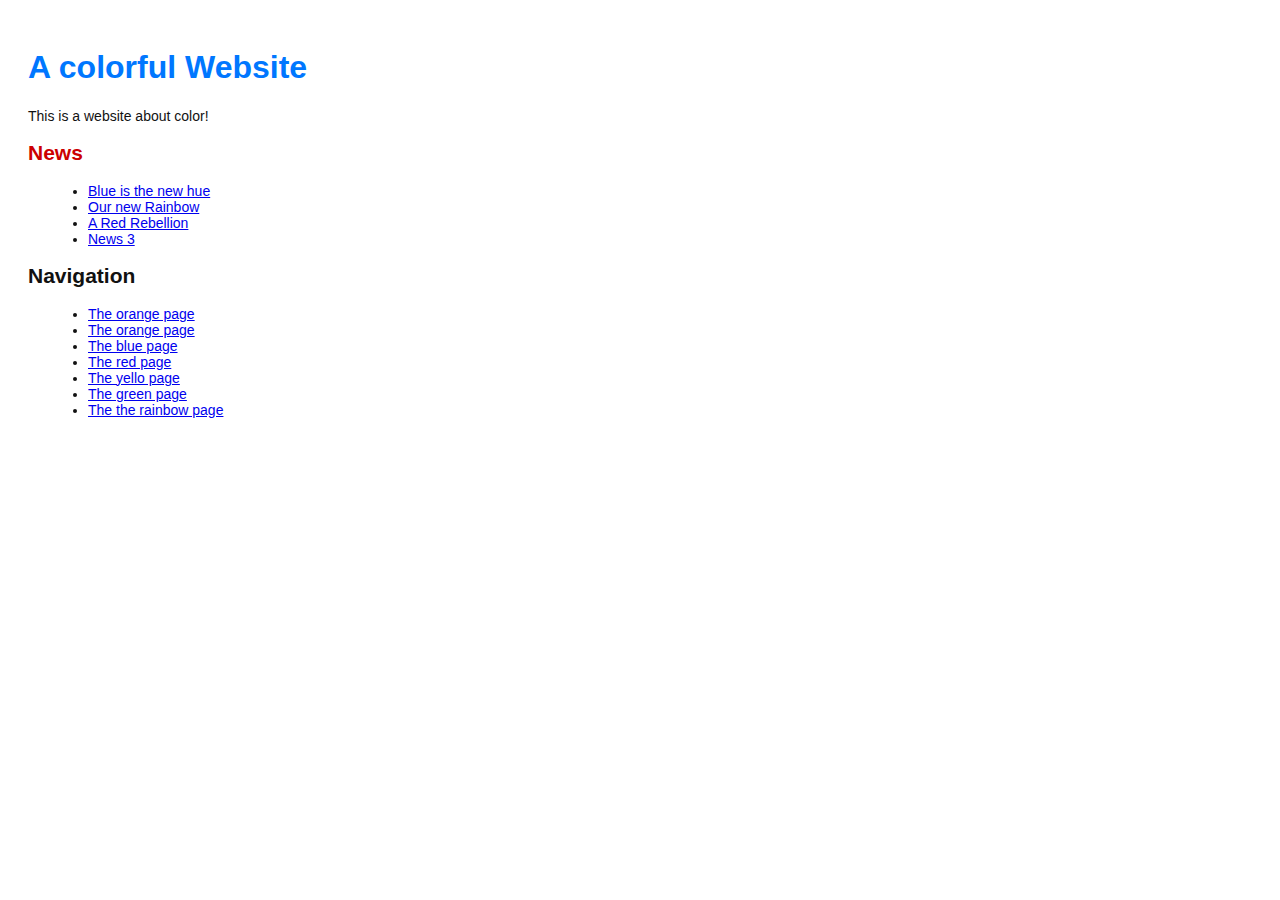
<file: index.html>
<!Doctype html>
<html lang=en>
<head>
    <title>A colorful website</title>
    <link rel="stylesheet" href="style.css" />
    <meta charset="utf-8"/>
</head>
<body>
    <h1 style="color: #07f">A colorful Website</h1>
    <p>This is a website about color!</p>

    <h2 style="color: #C00">News</h2>
    <ul>
        <li><a href="news-1.html">Blue is the new hue</a></li>
        <li><a href="rainbow.html">Our new Rainbow</a></li>
        <li><a href="news-2.html">A Red Rebellion</a></li>
        <li><a href="news-3.html">News 3</a></li>
    </ul>
    <h2>Navigation</h2>
    <ul>
        <li>
            <a href="about/index.html">The orange page</a>
        </li>
        <li style "color: #f90">
            <a href="orange.html">The orange page</a>
        </li>
        <li style "color: #00f">
            <a href="blue.html">The blue page</a>
        </li>
        <li style "color: #00f">
            <a href="red.html">The red page</a>
        </li>
        <li style "color: #00f">
            <a href="yellow.html">The yello page</a>
        </li>
        <li style "color: #00f">
            <a href="green.html">The green page</a>
        </li>
        <li>
            <a href="rainbow.html">The the rainbow page</a>
        </li>
    </ul>
</body>
</html>
</file>
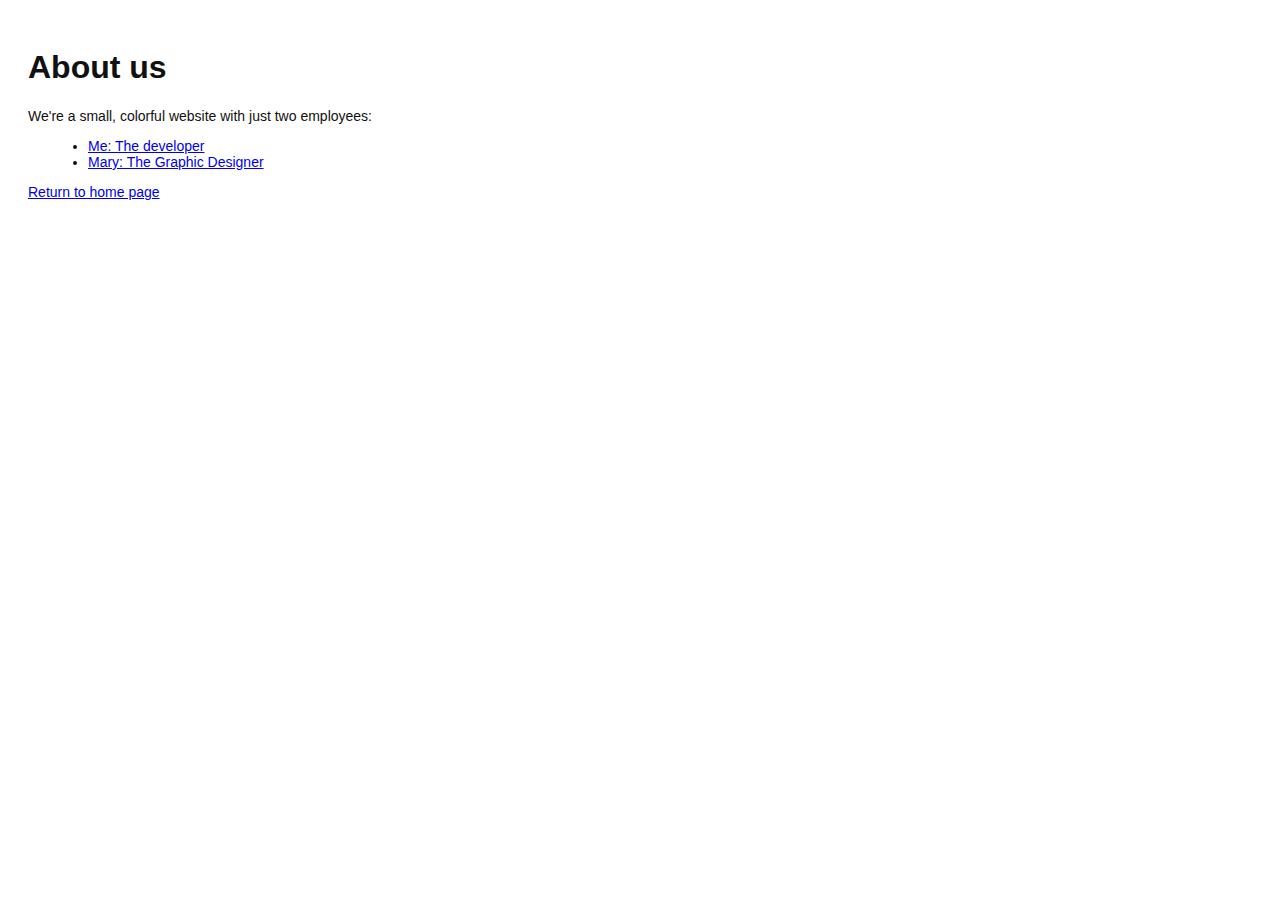
<file: about/index.html>
<!Doctype html>
<html lang=en>
<head>
    <title>About us</title>
    <link rel="stylesheet" href="../style.css" />
    <meta charset="utf-8"/>
</head>
<body>
    <h1>About us</h1>
    <p>We're a small, colorful website with just two employees:</p>
   <ul>
        <li><a href="me.html">Me: The developer</a></li>
        <li><a href="mary.html">Mary: The Graphic Designer</a></li>
    </ul>
    <p><a href="index.html">Return to home page</a></p>
</body>
</html>
</file>
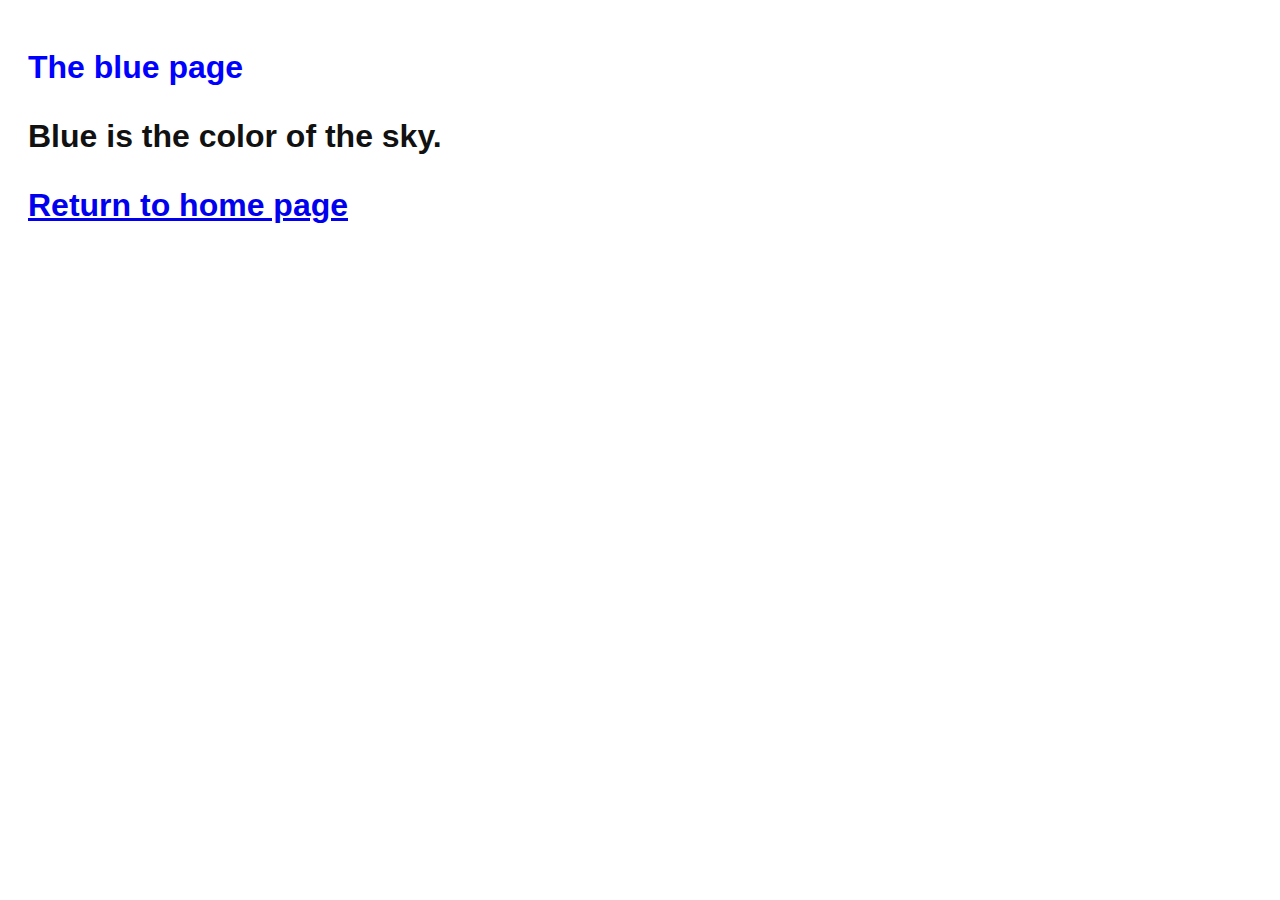
<file: blue.html>
<!Doctype html>
<html lang=en>
<head>
    <title>The blue page</title>
    <link rel="stylesheet" href="style.css" />
    <meta charset="utf-8"/>
</head>
<body>
    <h1 style="color: #00F">The blue page<h1>
    <p>Blue is the color of the sky.</p>
    <p><a href="index.html">Return to home page</a></p>
</body>
</html>
</file>
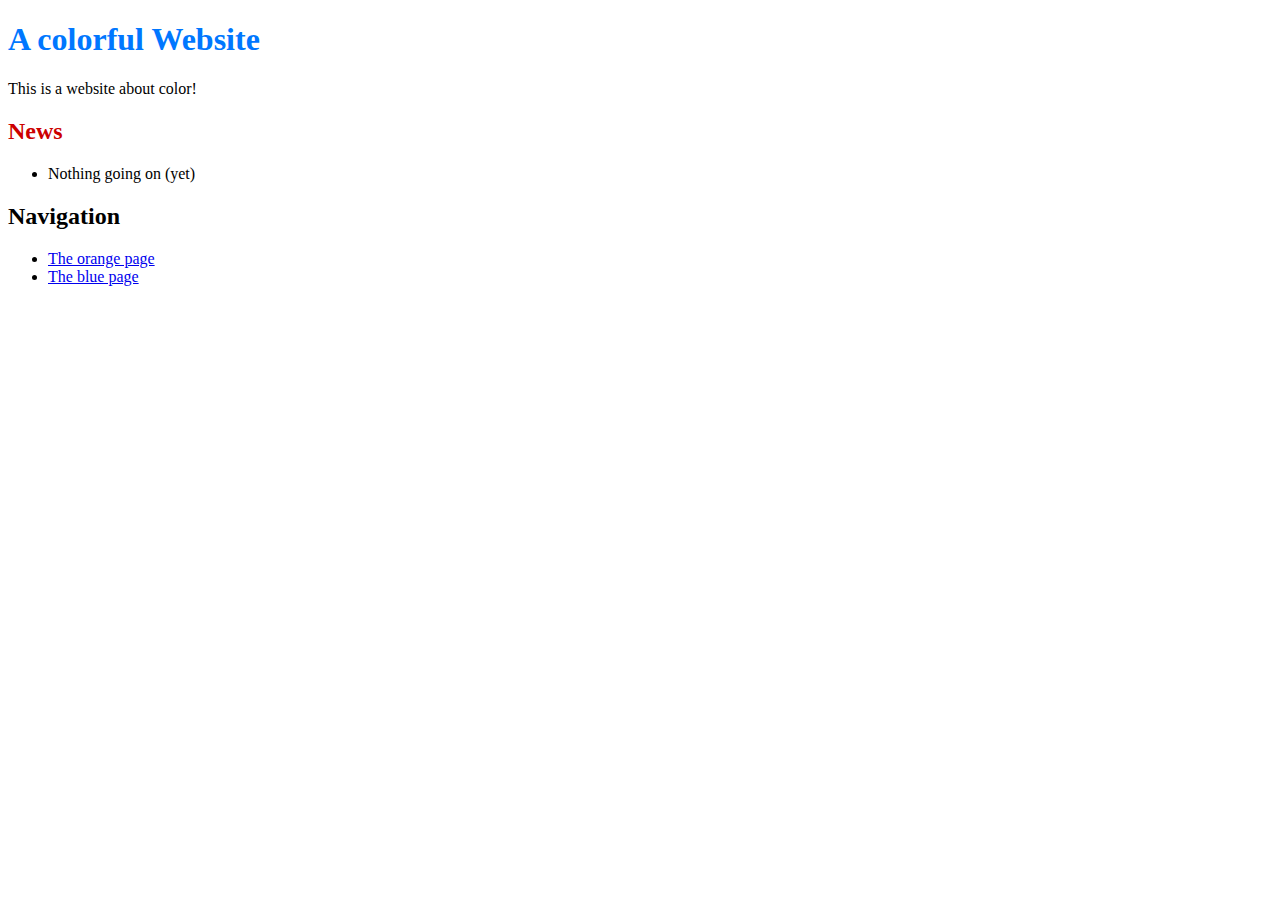
<file: crazy.html>
<!Doctype html>
<html lang=en>
<head>
    <title>Crazy page!!!</title>
    <meta charset="utf-8"/>
</head>
<body>
    <h1 style="color: #07f">A colorful Website</h1>
    <p>This is a website about color!</p>

    <h2 style="color: #C00">News</h2>
    <ul>
        <li>Nothing going on (yet)</li>
    </ul>
    <h2>Navigation</h2>
    <ul>
        <li style "color: #f90">
            <a href="orange.html">The orange page</a>
        </li>
        <li style "color: #00f">
            <a href="blue.html">The blue page</a>
        </li>
    </ul>
</body>
</html>
</file>
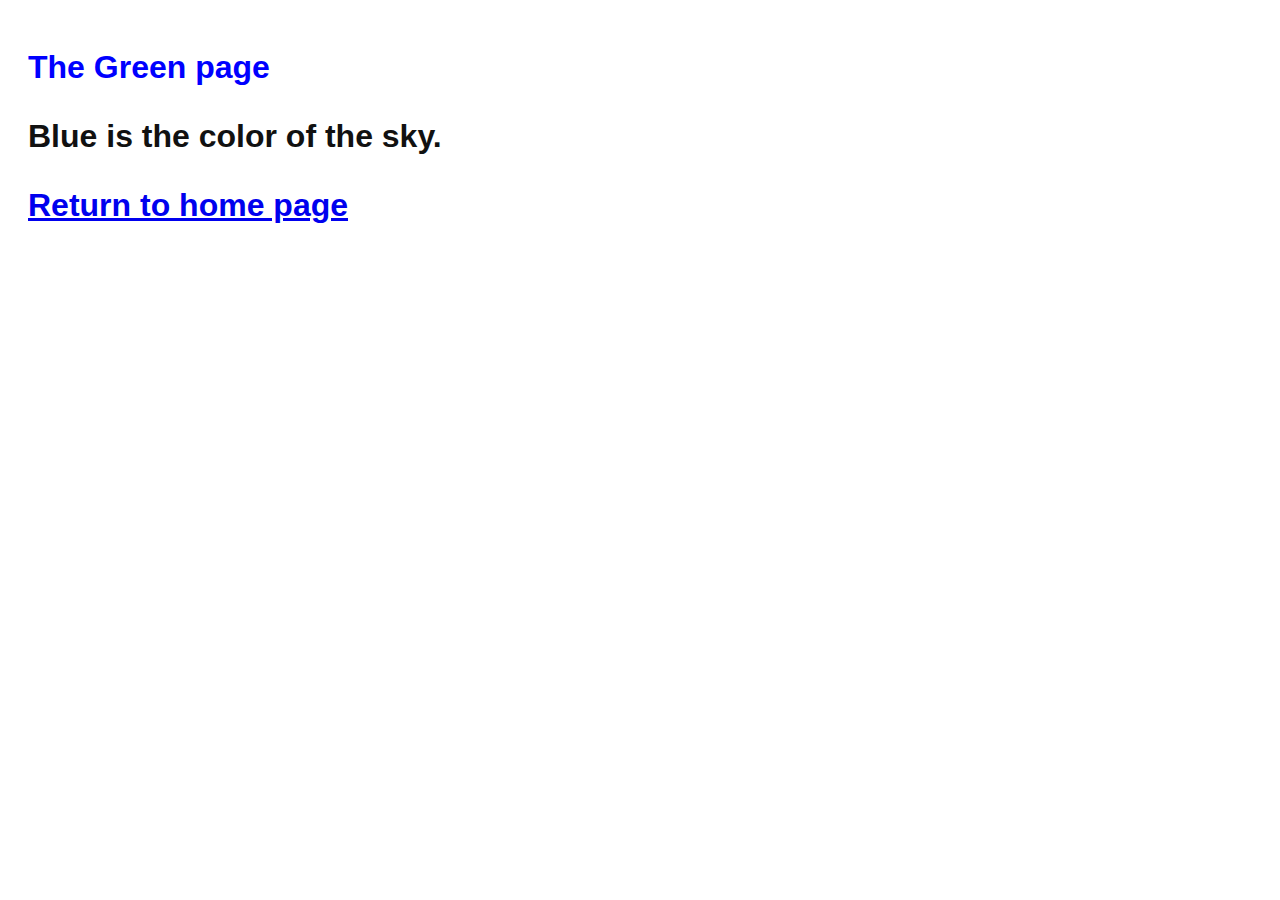
<file: green.html>
<!Doctype html>
<html lang=en>
<head>
    <title>The green page</title>
    <link rel="stylesheet" href="style.css" />
    <meta charset="utf-8"/>
</head>
<body>
    <h1 style="color: #00F">The Green page<h1>
    <p>Blue is the color of the sky.</p>
    <p><a href="index.html">Return to home page</a></p>
</body>
</html>
</file>
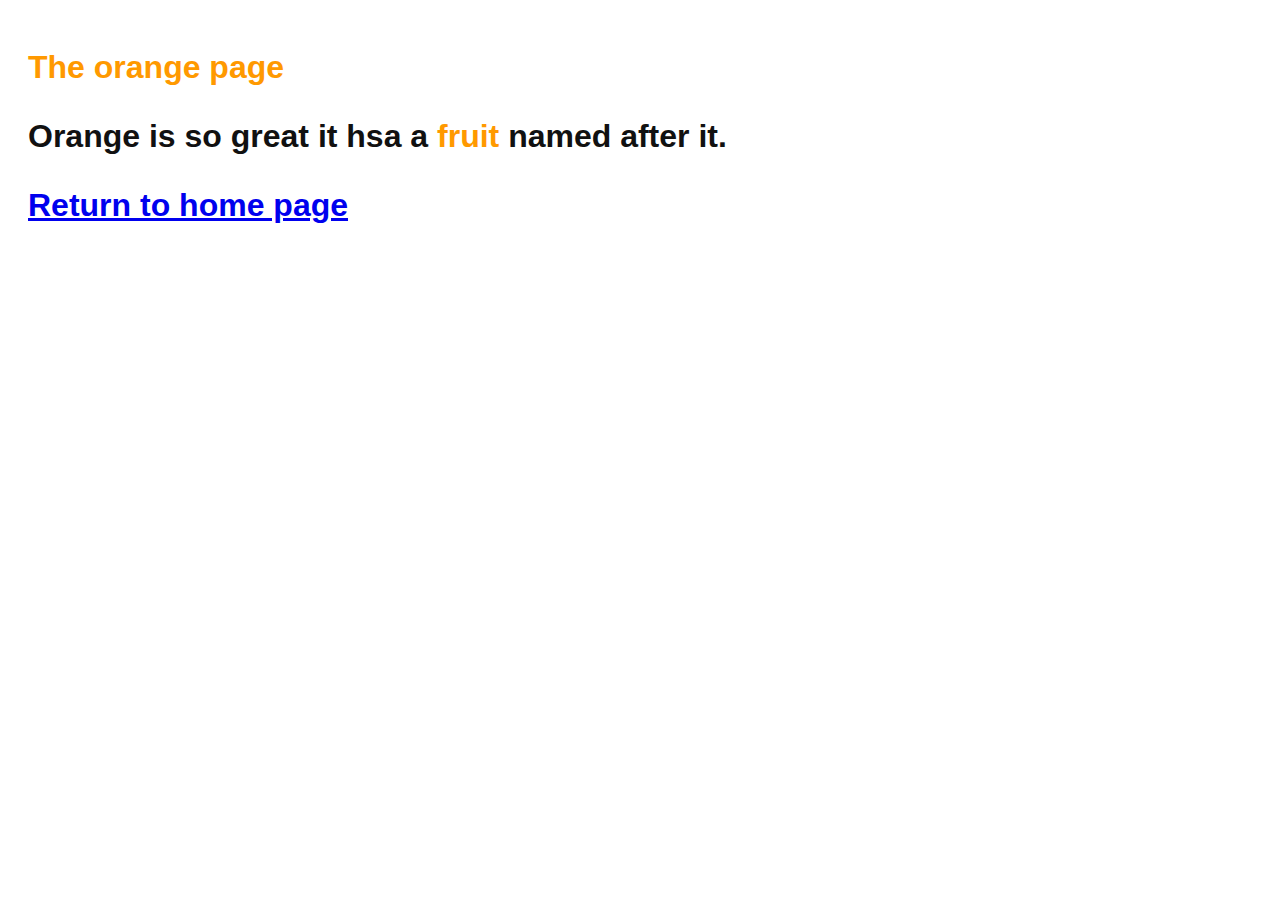
<file: news-1.html>
<!Doctype html>
<html lang=en>
<head>
    <title>The orange page</title>
    <link rel="stylesheet" href="style.css" />
    <meta charset="utf-8"/>
</head>
<body>
    <h1 style="color: #F90">The orange page<h1>
    <p>Orange is so great it hsa a <span style="color: #f90">fruit</span> named after it.</p>
    <p><a href="index.html">Return to home page</a></p> 
</body>
</html>
</file>
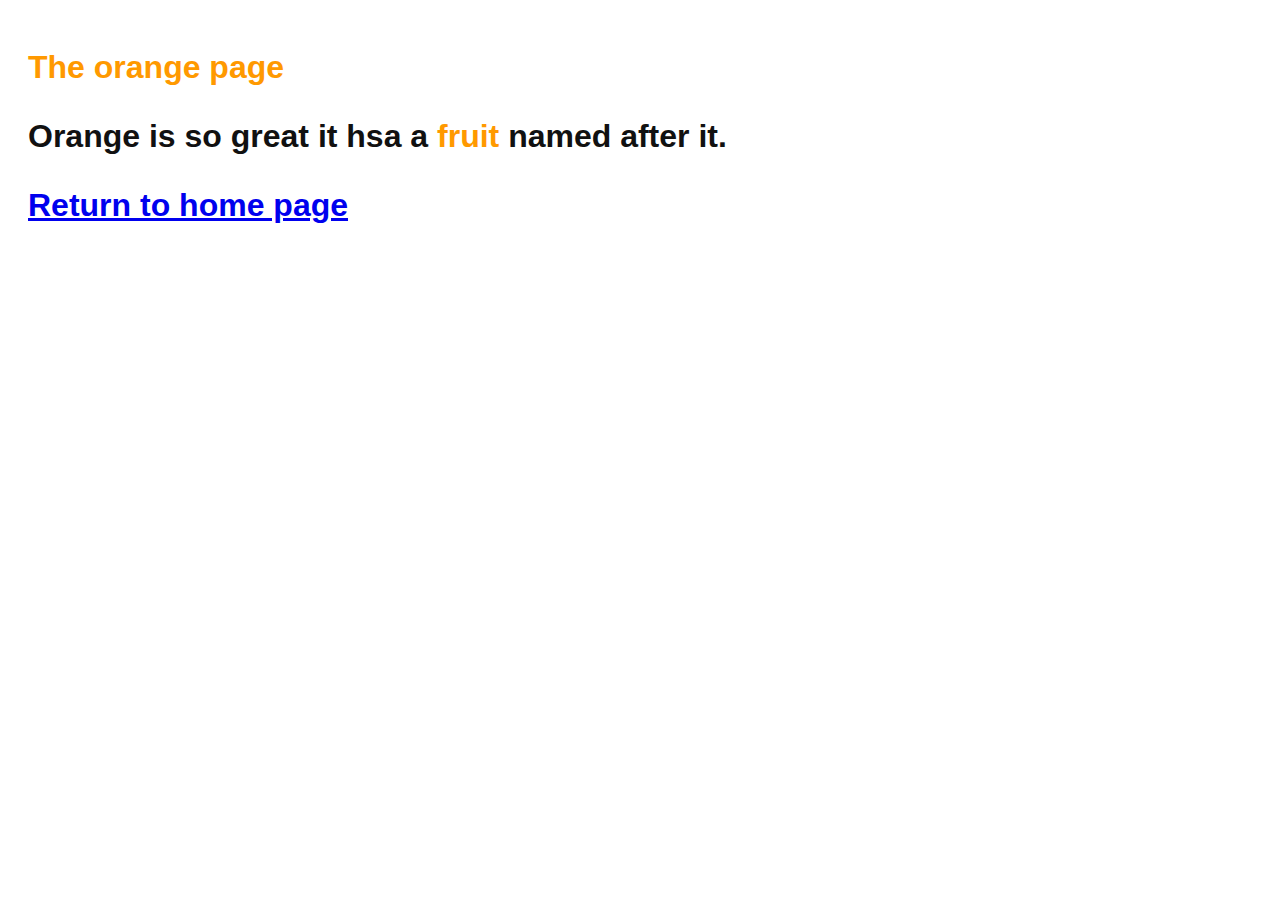
<file: news-2.html>
<!Doctype html>
<html lang=en>
<head>
    <title>A Red Rebellion</title>
    <link rel="stylesheet" href="style.css" />
    <meta charset="utf-8"/>
</head>
<body>
    <h1 style="color: #F90">The orange page<h1>
    <p>Orange is so great it hsa a <span style="color: #f90">fruit</span> named after it.</p>
    <p><a href="index.html">Return to home page</a></p> 
</body>
</html>
</file>
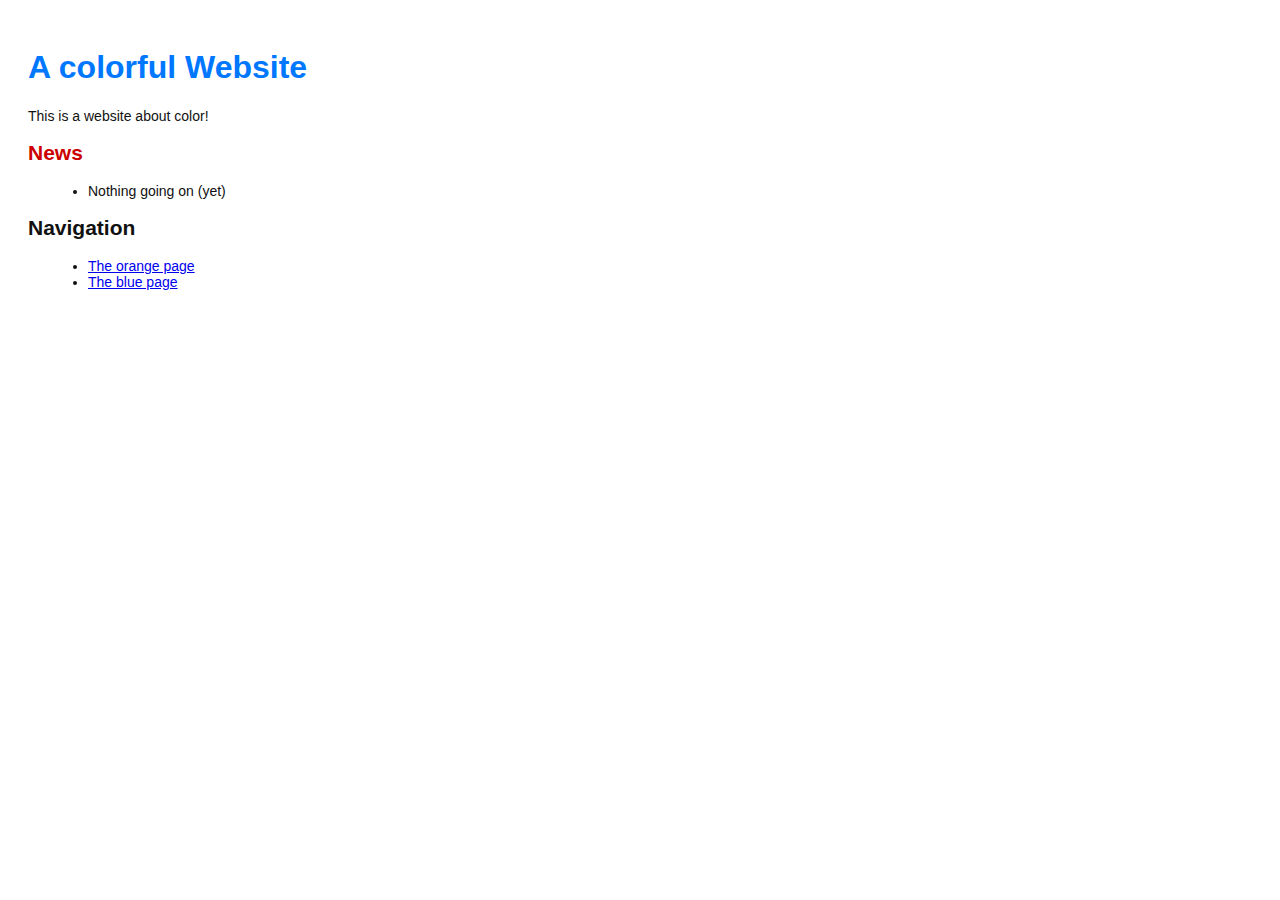
<file: rainbow.html>
<!Doctype html>
<html lang=en>
<head>
    <title>Crazy page!!!</title>
    <link rel="stylesheet" href="style.css" />
    <meta charset="utf-8"/>
</head>
<body>
    <h1 style="color: #07f">A colorful Website</h1>
    <p>This is a website about color!</p>

    <h2 style="color: #C00">News</h2>
    <ul>
        <li>Nothing going on (yet)</li>
    </ul>
    <h2>Navigation</h2>
    <ul>
        <li style "color: #f90">
            <a href="orange.html">The orange page</a>
        </li>
        <li style "color: #00f">
            <a href="blue.html">The blue page</a>
        </li>
    </ul>
</body>
</html>
</file>
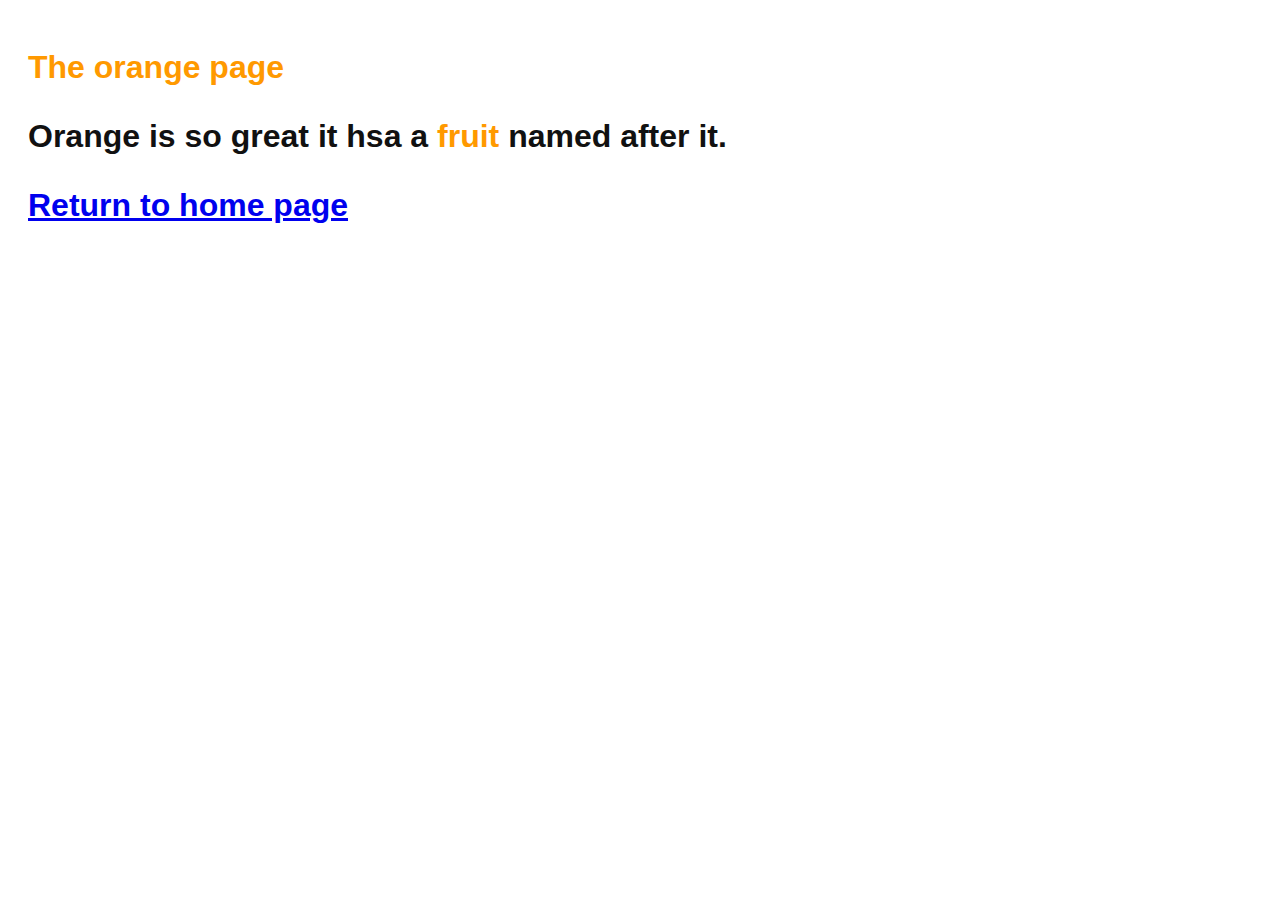
<file: red.html>
<!Doctype html>
<html lang=en>
<head>
    <title>The red page</title>
    <link rel="stylesheet" href="style.css" />
    <meta charset="utf-8"/>
</head>
<body>
    <h1 style="color: #F90">The orange page<h1>
    <p>Orange is so great it hsa a <span style="color: #f90">fruit</span> named after it.</p>
    <p><a href="index.html">Return to home page</a></p> 
</body>
</html>
</file>
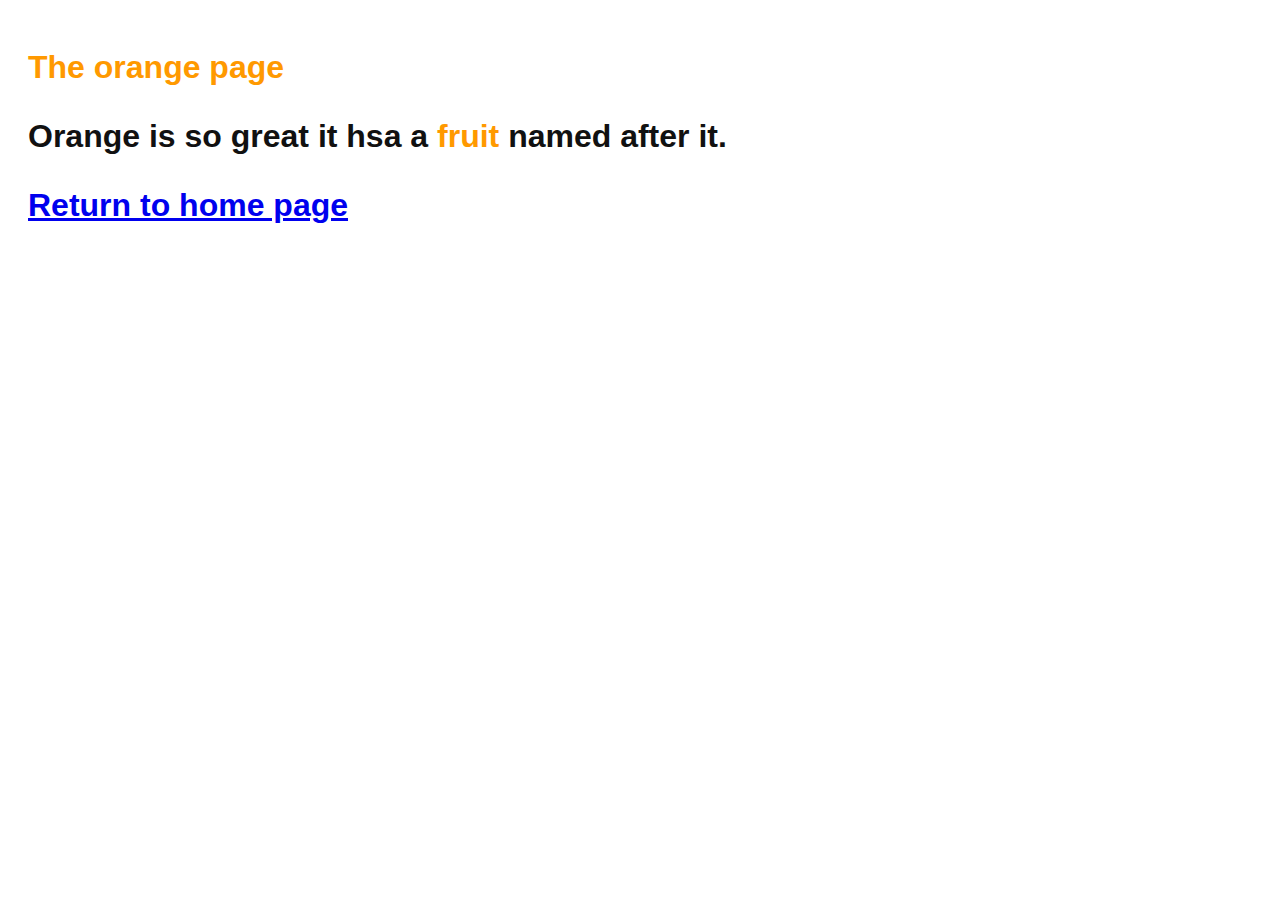
<file: yellow.html>
<!Doctype html>
<html lang=en>
<head>
    <title>The yello page</title>
    <link rel="stylesheet" href="style.css" />
    <meta charset="utf-8"/>
</head>
<body>
    <h1 style="color: #F90">The orange page<h1>
    <p>Orange is so great it hsa a <span style="color: #f90">fruit</span> named after it.</p>
    <p><a href="index.html">Return to home page</a></p> 
</body>
</html>
</file>
<file: style.css>
body {
    padding: 20px;
    font-family: Verdana, Arial, Arial, Helvetica, sans-serif;
    font-size: 14px;
    color: #111;
}

p, ul {
    margin-bottom: 10px;
}

ul {
    margin-left: 20px;
}

h1 {
    font-size: 32px;
}

h3 {
    font-size: 18px;
    margin-left: 20px;
}
</file>
